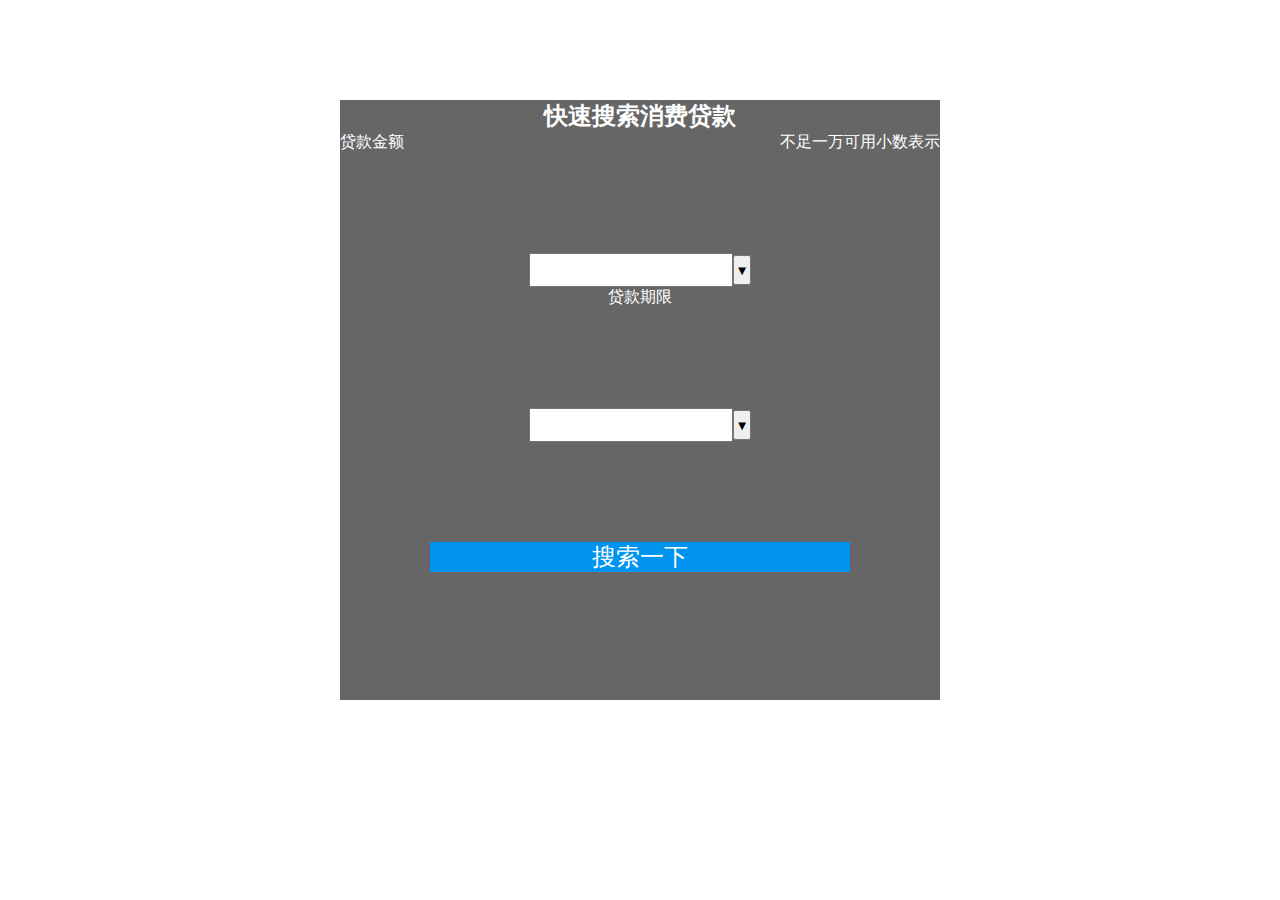
<file: 2017-7-17/index.html>
<!DOCTYPE html>
<html lang="en">
<head>
  <meta charset="UTF-8">
  <meta name="viewport" content="width=device-width, initial-scale=1.0">
  <meta http-equiv="X-UA-Compatible" content="ie=edge">
  <title>Document</title>
  <link rel="stylesheet" href="css/style.css">
</head>
<body>
  <div class="box">
    <h2>快速搜索消费贷款</h2>
    <p class="clearflix"><span style="float:left;">贷款金额</span><span style="float:right;">不足一万可用小数表示</span></p>
    <p><input type="text" id="input-one" value="" style="width: 200px;height: 30px;margin-top:100px;"/><input type="button" value="▼" id="button-one"style="height:30px;"/></p>
    <div class="divone">
      <ul id="ul-one">
        <li class="li-one">5万元</li>
        <li class="li-one">15万元</li>
        <li class="li-one">20万元</li>
        <li class="li-one">25万元</li>
        <li class="li-one">30万元</li>
      </ul>
    </div>
    <p><span>贷款期限</span></p>
    <p><input type="text" id="input-two" value=""  style="width: 200px;height: 30px;margin-top:100px;"/><input type="button" value="▼" id="button-two" style="height:30px;"/></p>
    <div class="divtwo">
      <ul id="ul-two">
        <li class="li-two">6个月</li>
        <li class="li-two">15个月</li>
        <li class="li-two">20年</li>
        <li class="li-two">25年</li>
        <li class="li-two">30年</li>
      </ul>
    </div>

    <button class="and">搜索一下</button>
  </div>
  <script>
		var inputone = document.getElementById("input-one");
		var inputtwo = document.getElementById("input-two");
		var ulone = document.getElementById("ul-one");
		var ultwo = document.getElementById("ul-two");
		var lione = document.getElementsByClassName("li-one");
		var litwo = document.getElementsByClassName("li-two");
		var btno = document.getElementById("button-one");
		var btnt = document.getElementById("button-two");
		var s = 0;
		btno.onclick=function(){
			s++;
			if(s%2!=0){
				ulone.style.display = "block"
			}else{
				ulone.style.display = "none"
			}
		}
		btnt.onclick=function(){
			s++;
			if(s%2!=0){
				ultwo.style.display = "block"
			}else{
				ultwo.style.display = "none"
			}
		}
		for (var i = 0;i<lione.length;i++) {
			lione[i].onclick=function(){
				inputone.value = this.innerHTML;
				ulone.style.display="none";
				s=0;
			}
		}
		for (var i = 0;i<litwo.length;i++) {
			litwo[i].onclick=function(){
				inputtwo.value = this.innerHTML;
				ultwo.style.display="none";
				s=0;
			}
		}
</script>
</body>
</html>
</file>
<file: 2017-7-17/css/style.css>
*{margin: 0;padding: 0;list-style: none;}
.box{width: 600px;height: 600px;background: #666;margin: 100px auto;text-align: center;color: #fff;}
.divone{position: relative;}
.divtwo{position: relative;}
ul{display: none;}
.clearflix:after{content: '';display: block;clear: both;}
.and{width: 70%;margin:0 auto;background: #0094EF;color: #fff;margin-top: 100px;border: none;line-height: 30px; font-size: 24px;}
</file>
